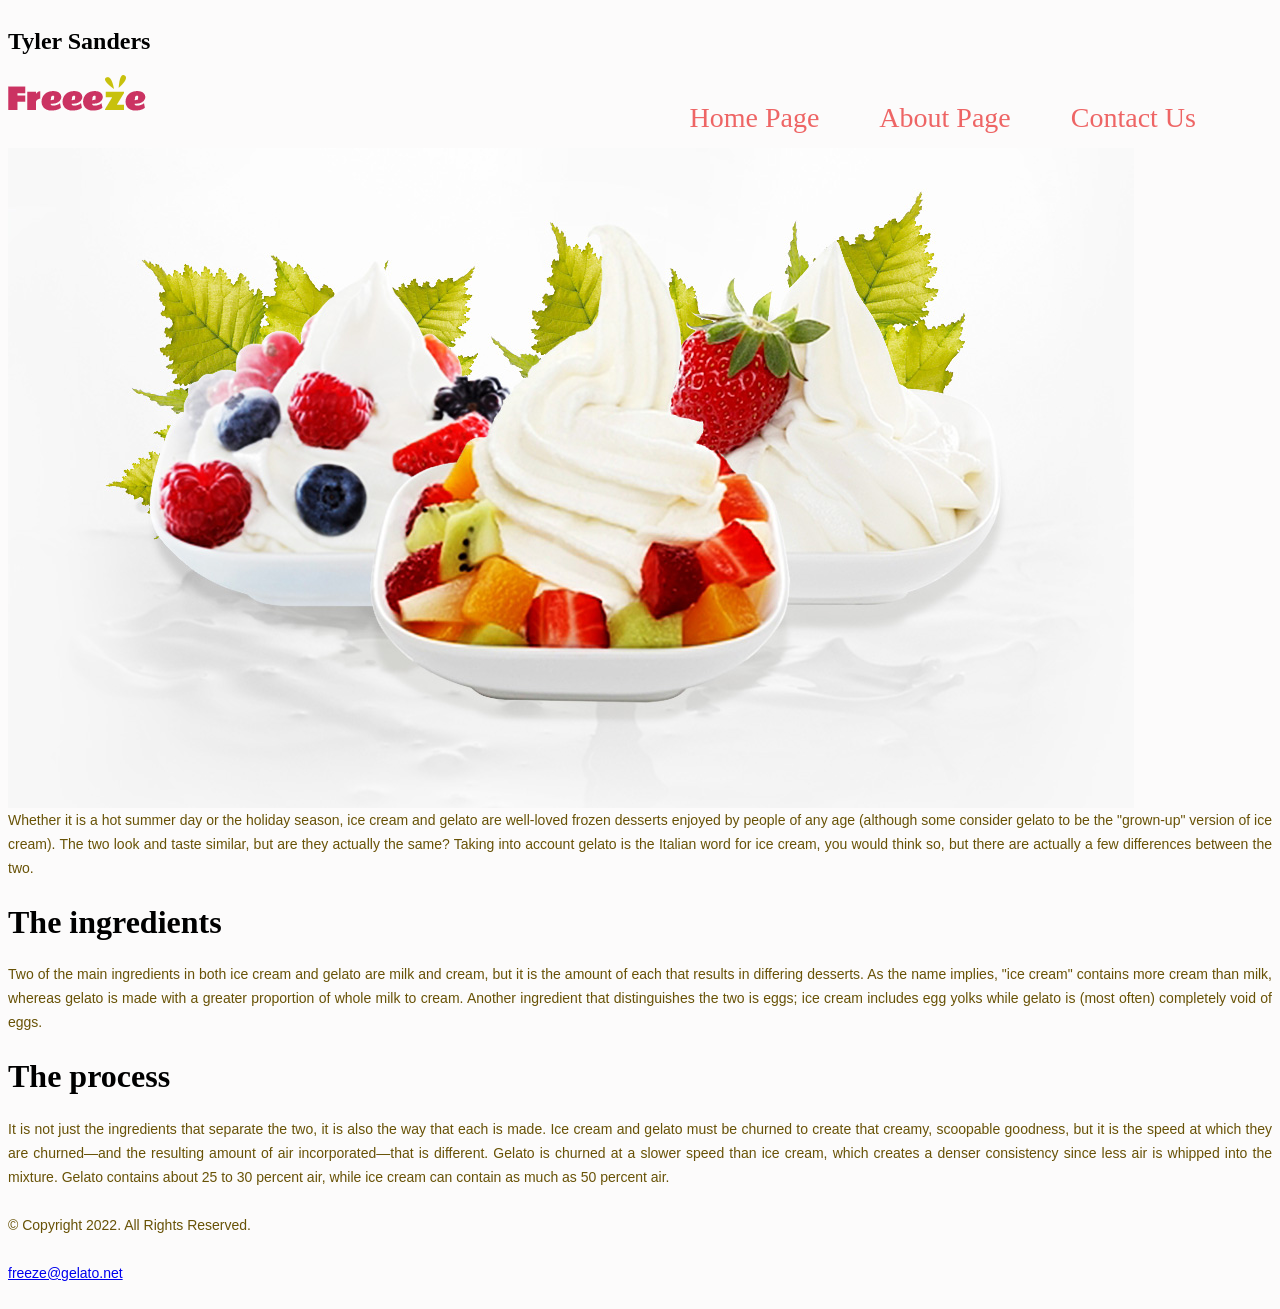
<file: index.html>
<!DOCTYPE html>

<html lang="en">

<head>

<link rel="stylesheet" href="css/style.css">

<meta charset="utf-8">

<title>Frozen Yogurt Shop</title>

</head>


<body>

<div id="container">

<header>
    <h2>Tyler Sanders</h2>
 <a href="index.html"><img src="images/logo.png" alt="logo"></a>
</header>


<nav>
    <ul>
        <li><a href="index.html">Home Page</a></li> 
        <li><a href="about.html">About Page</a></li> 
        <li><a href="contact.html">Contact Us</a></li>
    </ul>
</nav>


</div>

<div>
 
<img src="images/bg-home.jpg" alt="bg-home">

</div>

<main>

 <div>   

   <p>Whether it is a hot summer day or the holiday season, ice cream and gelato are
    well-loved frozen desserts enjoyed by people of any age (although some consider
    gelato to be the "grown-up" version of ice cream). The two look and taste similar,
    but are they actually the same? Taking into account gelato is the Italian word for
    ice cream, you would think so, but there are actually a few differences between
    the two.</p>

    <h1>The ingredients</h1>

    <p>Two of the main ingredients in both ice cream and gelato are milk and cream,
        but it is the amount of each that results in differing desserts. As the name
        implies, "ice cream" contains more cream than milk, whereas gelato is made
        with a greater proportion of whole milk to cream. Another ingredient that
        distinguishes the two is eggs; ice cream includes egg yolks while gelato is
        (most often) completely void of eggs.</p>

    <h1>The process</h1>

    <p>It is not just the ingredients that separate the two, it is also the way that each
        is made. Ice cream and gelato must be churned to create that creamy,
        scoopable goodness, but it is the speed at which they are churned—and the
        resulting amount of air incorporated—that is different. Gelato is churned at a
        slower speed than ice cream, which creates a denser consistency since less air
        is whipped into the mixture. Gelato contains about 25 to 30 percent air, while
        ice cream can contain as much as 50 percent air.</p>

    </div>

</main>

<footer>
	
    <div>
        <p>&copy; Copyright 2022. All Rights Reserved.</p>
        <p><a href="freeze@gelato.net">freeze@gelato.net</a></p>
    </div>
</footer>    


</body>










</html>
</file>
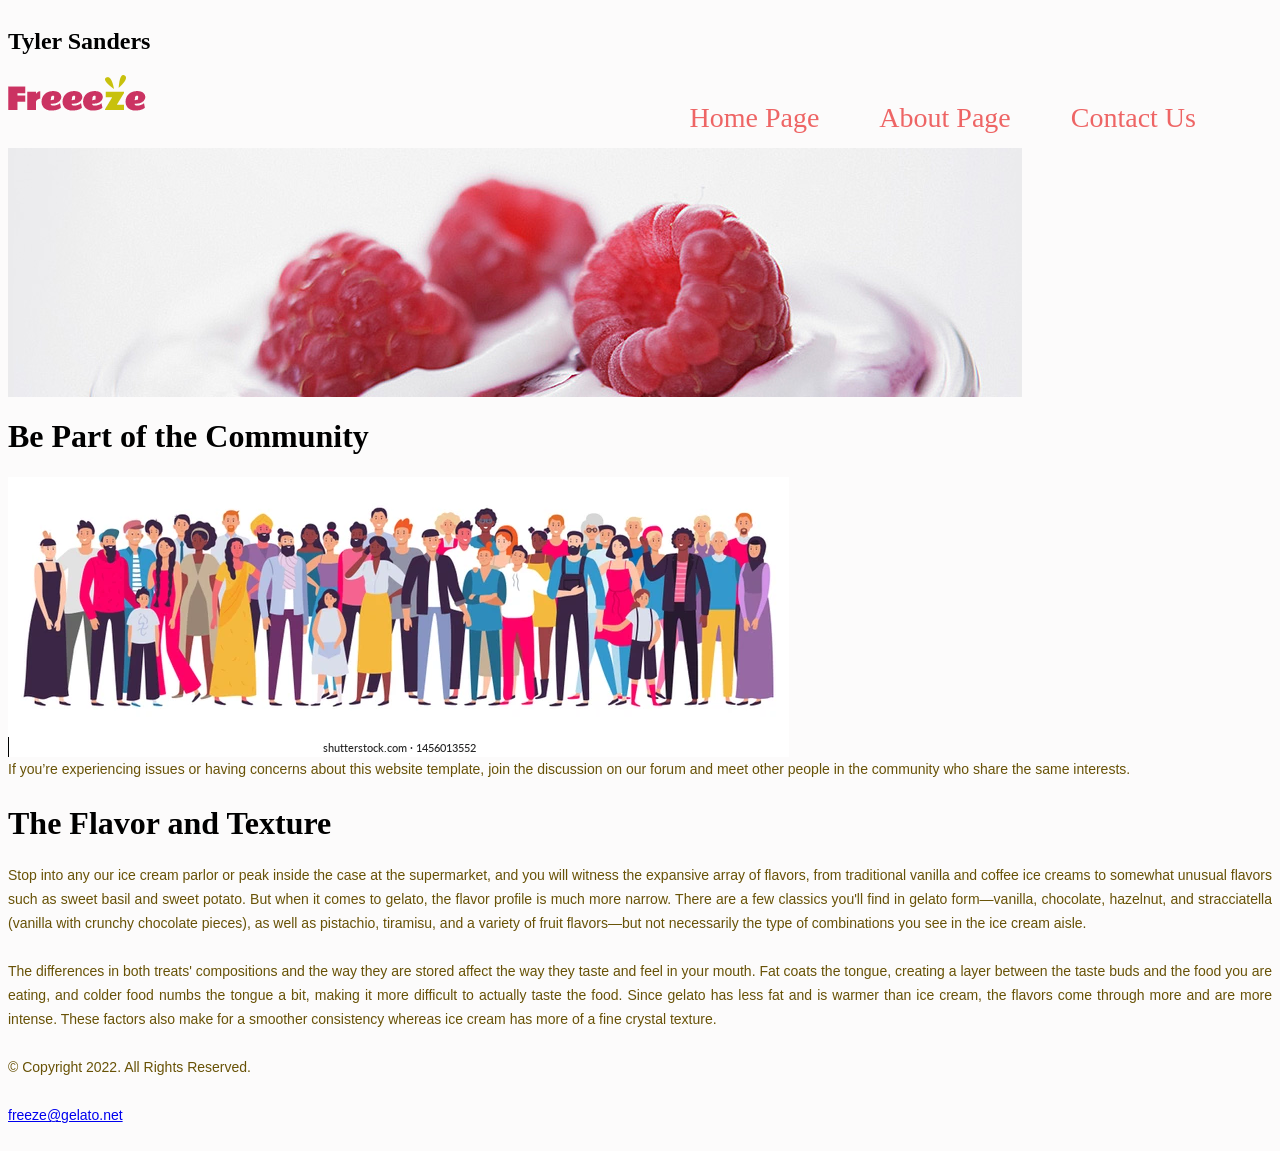
<file: about.html>
<!DOCTYPE html>

<html lang="en">

<head>

<link rel="stylesheet" href="css/style.css">

<meta charset="utf-8">

<title>Frozen Yogurt Shop</title>

</head>


<body>

<div id="container">

<header>
    <h2>Tyler Sanders</h2>
 <a href="index.html"><img src="images/logo.png" alt="logo"></a>
</header>


<nav>
    <ul>
        <li><a href="index.html">Home Page</a></li> 
        <li><a href="about.html">About Page</a></li> 
        <li><a href="contact.html">Contact Us</a></li>
    </ul>
</nav>


</div>

<div>
 
<img src="images/bg-header-about.jpg" alt="fruit">
    
</div>

<main>

<div>
    <h1>Be Part of the Community</h1>
    
    <img src="images/group-people.webp" alt="group-people">

</div>

<p>If you’re experiencing issues or having concerns about this website template,
    join the discussion on our forum and meet other people in the community who
    share the same interests.</p>

<div>
   <h1>The Flavor and Texture</h1>

   <p>Stop into any our ice cream parlor or peak inside the case at the supermarket,
    and you will witness the expansive array of flavors, from traditional vanilla and
    coffee ice creams to somewhat unusual flavors such as sweet basil and sweet
    potato. But when it comes to gelato, the flavor profile is much more narrow.
    There are a few classics you'll find in gelato form—vanilla, chocolate, hazelnut,
    and stracciatella (vanilla with crunchy chocolate pieces), as well as pistachio,
    tiramisu, and a variety of fruit flavors—but not necessarily the type of
    combinations you see in the ice cream aisle.</p>

    <p>The differences in both treats' compositions and the way they are stored affect
        the way they taste and feel in your mouth. Fat coats the tongue, creating a layer
        between the taste buds and the food you are eating, and colder food numbs the
        tongue a bit, making it more difficult to actually taste the food. Since gelato has
        less fat and is warmer than ice cream, the flavors come through more and are
        more intense. These factors also make for a smoother consistency whereas ice
        cream has more of a fine crystal texture.</p>

</div>



</main>

<footer>
	
    <div>
        <p>&copy; Copyright 2022. All Rights Reserved.</p>
        <p><a href="freeze@gelato.net">freeze@gelato.net</a></p>
    </div>
</footer>    

</body>










</html>
</file>
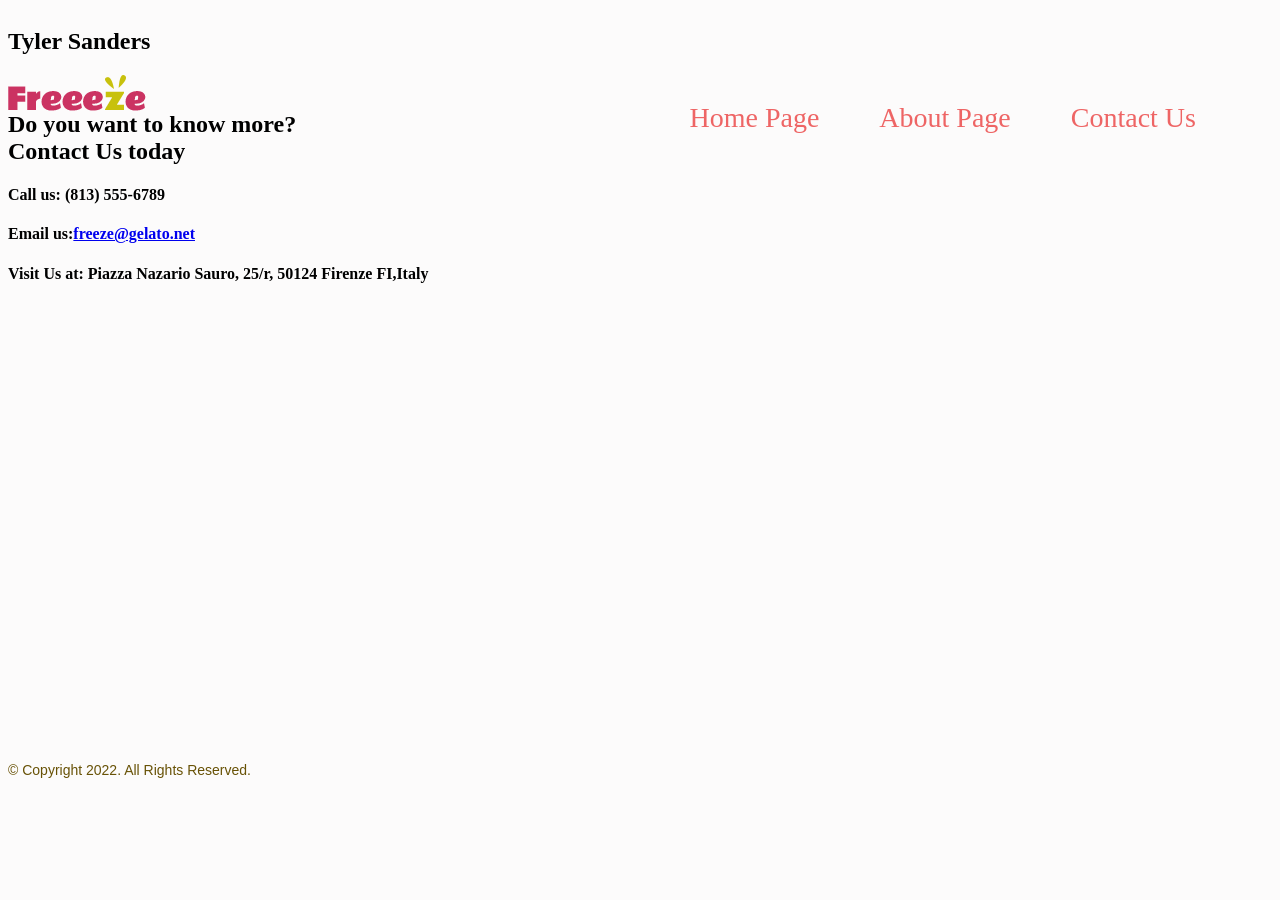
<file: contact.html>
<!DOCTYPE html>

<html lang="en">

<head>

<link rel="stylesheet" href="css/style.css">

<meta charset="utf-8">

<title>Frozen Yogurt Shop</title>

</head>


<body>

<div id="container">

<header>
    <h2>Tyler Sanders</h2>
 <a href="index.html"><img src="images/logo.png" alt="logo"></a>
</header>


<nav>
    <ul>
        <li><a href="index.html">Home Page</a></li> 
        <li><a href="about.html">About Page</a></li> 
        <li><a href="contact.html">Contact Us</a></li>
    </ul>
</nav>


</div>

<main>

 <h2>Do you want to know more? Contact Us today</h2>   

 <h4>Call us: (813) 555-6789</h4>

 <h4>Email us:<a href="freeze@gelato.net">freeze@gelato.net</a></h4>

 <h4>Visit Us at: Piazza Nazario Sauro, 25/r, 50124 Firenze FI,Italy</h4>

 <iframe src="https://www.google.com/maps/embed?pb=!1m18!1m12!1m3!1d2881.1562849891957!2d11.244476015279156!3d43.769614552913474!2m3!1f0!2f0!3f0!3m2!1i1024!2i768!4f13.1!3m3!1m2!1s0x132a56aca01204c7%3A0x62f45cbe3e2356ee!2sPiazza%20Nazario%20Sauro%2C%2025r%2C%2050124%20Firenze%20FI%2C%20Italy!5e0!3m2!1sen!2sus!4v1646849042269!5m2!1sen!2sus" width="600" height="450" style="border:0;" allowfullscreen="" loading="lazy"></iframe>

 <footer><p>&copy; Copyright 2022. All Rights Reserved.</p></footer>





</main>
</file>
<file: css/style.css>
body{
    background-color: rgb(252, 251, 251);
}

body img {
	margin: 0;
	padding: 0;
	position: relative;
	width: auto;
}

header{
    width: 25%;
    float: left;
}

nav{
    width: 70%;
    float: right;
    margin: 5em 3em 0 0;
}

nav ul{
    list-style-type: none;
    margin: 0;
    text-align: right;
}

nav li{
    display: inline-block;
    font-size: 1.75em;
}

nav li a{
    display: block;
    color: rgb(238, 101, 101);
    text-align: center;
    padding: 0.5em 1em;
    text-decoration: none;
}

p { color: #685206; 
    font-family: 'Helvetica Neue', 
    sans-serif; font-size: 14px; 
    line-height: 24px; 
    margin: 0 0 24px; 
    text-align: justify; 
    text-justify: inter-word; }

img {
   vertical-align: middle; 
}



main{
    clear: left;
}
</file>
